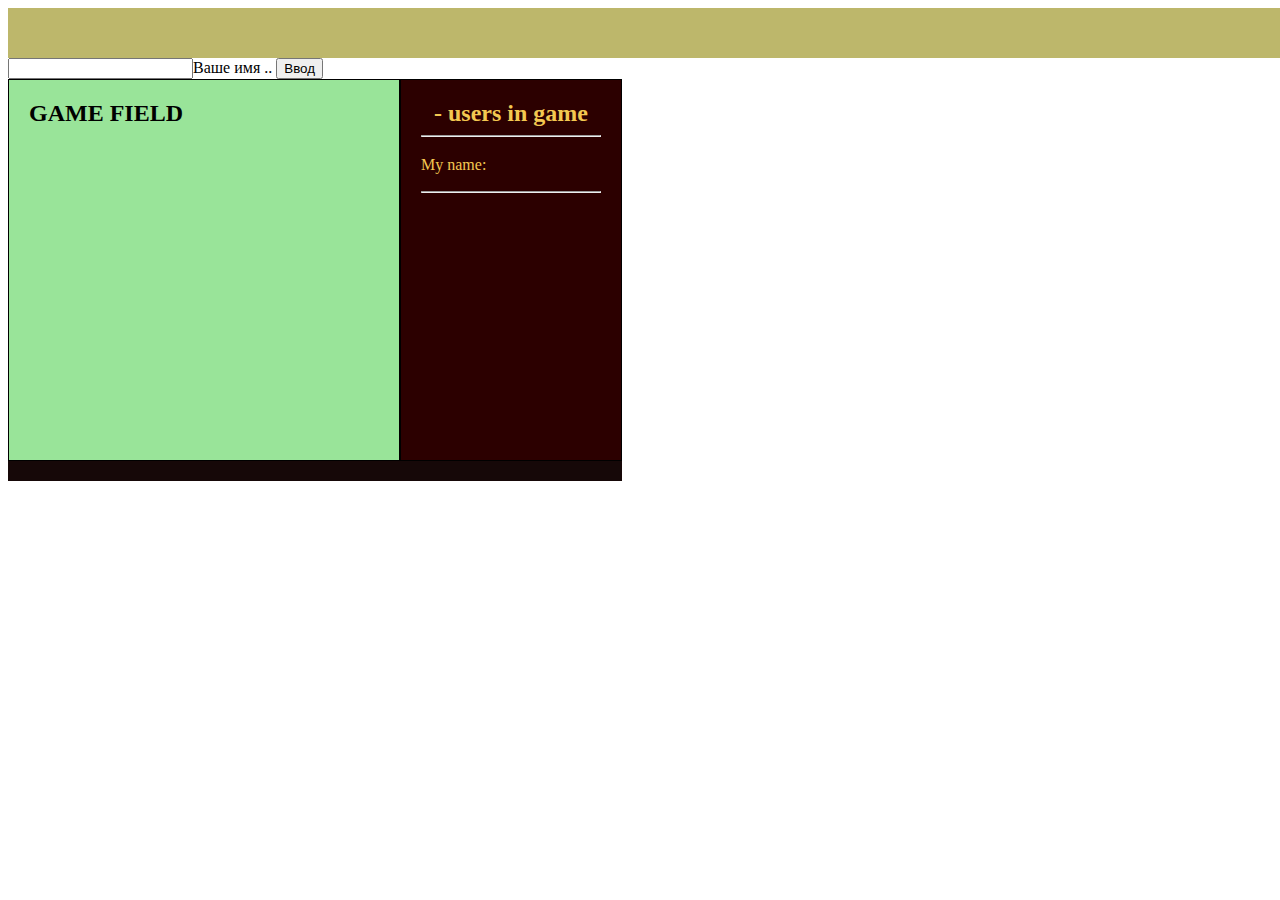
<file: index.html>
<!DOCTYPE html>
<html lang="en">
  <head>
    <meta charset="utf-8" />
    <meta http-equiv="X-UA-Compatible" content="IE=edge" />
    <meta name="viewport" content="width=device-width, initial-scale=1" />

    <link rel="stylesheet" href="./styles.css"/>

    <title>WS game Blocks</title>
  </head>

  <body>
    <div class="error"></div>
    <form id="userNameForm">
      <input type="text" name="name" required
      >Ваше имя ..</input>
      <button type="submit">Ввод</button>
    </form>
    <div class="all">
      <div class="gameField">
        <h2>GAME FIELD</h2>
      </div>
      <div class="usersInGame">
        <h2><span class="numberOfUsers"></span> - users in game</h2><hr/>
        <p class="myname">My name: <span class="name"></span></p>
        <button class="exit hidden" type="button">Выход</button>
        <hr/>
        <div class="inGame"></div>
      </div>
      
    </div>
    <div class="messageField"></div>
  </body>
  <script src="index.js"></script>
</html>
</file>
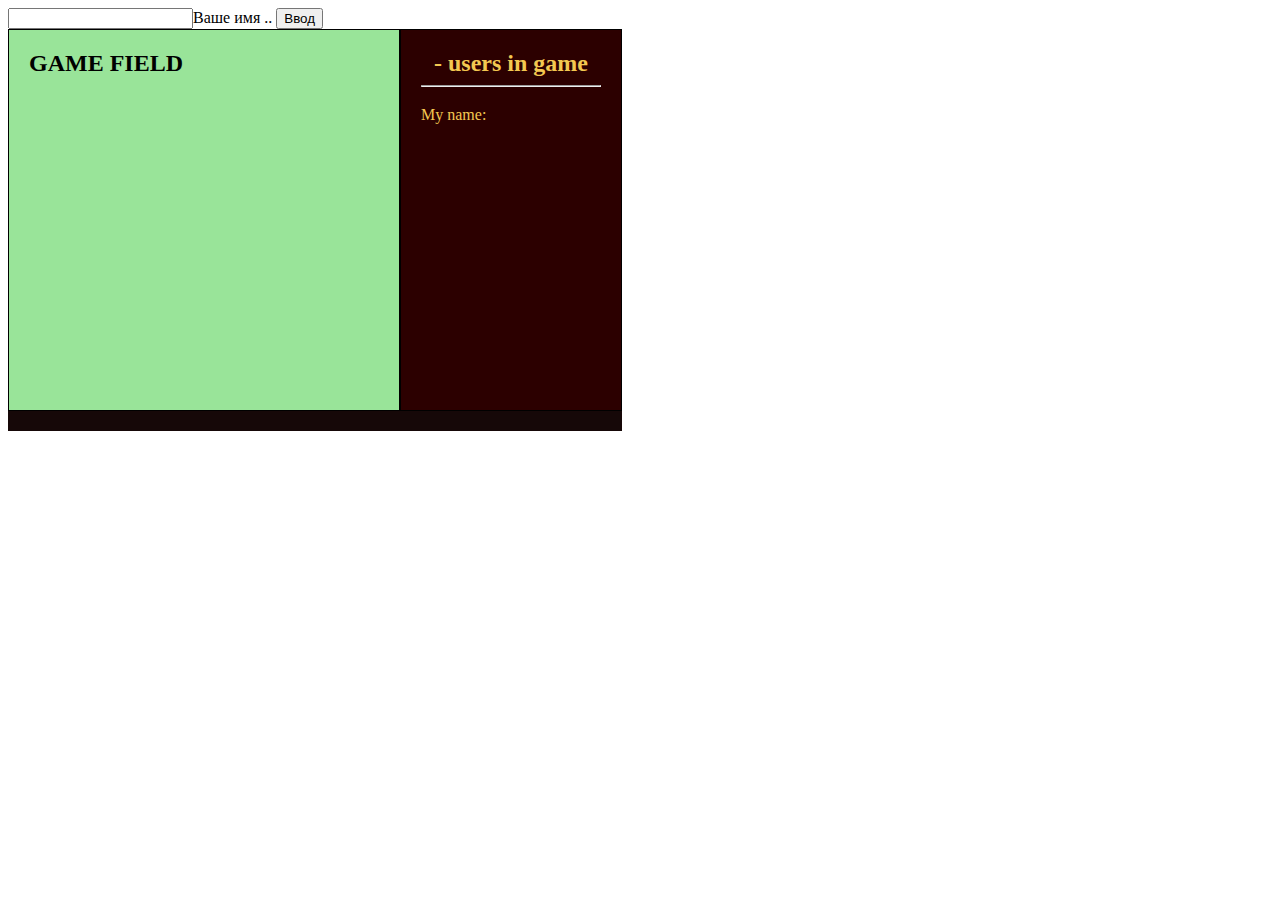
<file: Frontend.html>
<!DOCTYPE html>
<html lang="ru">
  <head>
    <meta charset="UTF-8" />
    <meta http-equiv="X-UA-Compatible" content="IE=edge" />
    <meta name="viewport" content="width=device-width, initial-scale=1.0" />
    <link rel="icon" href="data:;base64,iVBORw0KGgo=" />
    <link rel="stylesheet" href="./styles.css"/>
    <title>WebSocket</title>
  </head>
  <body>
    <form id="userNameForm">
      <input type="text" name="name" required
      >Ваше имя ..</input>
      <button type="submit">Ввод</button>
    </form>
    <div class="all">
      <div class="gameField">
        <h2>GAME FIELD</h2>
      </div>
      <div class="usersInGame">
        <h2><span class="numberOfUsers"></span> - users in game</h2><hr/>
        <p class="myname">My name: <span class="name"></span></p>
        <div class="inGame"></div>
      </div>
      
    </div>
    <div class="messageField"></div>

    <script>
      // const ws = new WebSocket("ws://localhost:1919");
      const ws = new WebSocket("wss://web-socket.onrender.com");
      
      let userName = "";
      const userNameForm = document.getElementById("userNameForm");
      userNameForm.addEventListener("submit", (e) => {
        e.preventDefault();
        // userName = e.target[0].value;
        userName = userNameForm.elements.name.value;
        console.log("userName:", userName);
        document.querySelector(".name").textContent = userName;
        // отправляем на бекенд имя нового юзера
        ws.send(JSON.stringify({newUser: userName}))
        userNameForm.remove(); // удаляем форму
        start();
      });

      function start() {

        // делаем поле игры
        let markup = "";
        for (y = 0; y <=9; y++) {
          for (x = 0; x <=9; x++) {
            markup = `${markup}<div class="position n${y}${x}"></div>`
          }
        }
        document.querySelector(".gameField").innerHTML = markup;

        // начальная позиция игрока
        let myPosition = {y:0, x:0};
        let myColor = "";
        let allUsersData = [];
        
        window.addEventListener("keydown", (e) => {
          switch (e.key) {
            case "ArrowLeft":
              if (myPosition.x === 0) break;
              clearLastPosition(myPosition.y, myPosition.x);
              myPosition.x -=1;
              setPosition(myPosition.y, myPosition.x, myColor);
              ws.send(JSON.stringify({color: myColor, move: {y: myPosition.y, x: myPosition.x}}))
              break;
            case "ArrowRight":
              if (myPosition.x === 9) break;
              clearLastPosition(myPosition.y, myPosition.x);
              myPosition.x +=1;
              setPosition(myPosition.y, myPosition.x, myColor);
              ws.send(JSON.stringify({color: myColor, move: {y: myPosition.y, x: myPosition.x}}))
              break;
            case "ArrowDown":
              if (myPosition.y === 9) break;
              clearLastPosition(myPosition.y, myPosition.x);
              myPosition.y +=1;
              setPosition(myPosition.y, myPosition.x, myColor);
              ws.send(JSON.stringify({color: myColor, move: {y: myPosition.y, x: myPosition.x}}))
              break;
            case "ArrowUp":
              if (myPosition.y === 0) break;
              clearLastPosition(myPosition.y, myPosition.x);
              myPosition.y -=1;
              setPosition(myPosition.y, myPosition.x, myColor);
              ws.send(JSON.stringify({color: myColor, move: {y: myPosition.y, x: myPosition.x}}))
              break;
            break;
          }
        });
        function setPosition(y, x, color) {
          document.querySelector(`.n${y}${x}`).style.backgroundColor = color
        }
        function clearLastPosition (y, x) {
          document.querySelector(`.n${y}${x}`).style.backgroundColor = "rgb(153, 228, 153)";
        }
        // приём сообщения с ws сервера
        const inGame = document.querySelector(".inGame");
        const numberOfUsers = document.querySelector(".numberOfUsers");
        
        const messageField = document.querySelector(".messageField");
        // const newUsers = [];
        
        ws.onmessage = ({data}) => {
          // Если не объект и не массив, то обычное сообщение

          if (data[0] !== "{" & data[0] !== "[") {
            console.log("message:", data);
            messageField.innerHTML = `<p>${data}<p>`
            return
          }

          const incomeData = JSON.parse(data);
          if (Array.isArray(incomeData)) {
            console.log('data is array:', incomeData);
            let markup = "";
            incomeData.forEach( el => {
              markup = `${markup}<p style="color:${el.color}">User - ${el.newUserName}</p>`
            });
            numberOfUsers.textContent = `${incomeData.length}`;
            inGame.innerHTML = markup;
            allUsersData = incomeData;

            const lastObject = incomeData[incomeData.length-1]

            if (lastObject.newUserName === userName) { // если это я ...
              console.log("пришли мои первые данные");
              myPosition = lastObject.position;
              myColor = lastObject.color;
              incomeData.forEach(el => {
                document.querySelector(`.n${el.position.y}${el.position.x}`)
                .style.backgroundColor = el.color;
              })
              return;
            }
            const {newUserName, position, color} = lastObject
            messageField.innerHTML = `Присоединился новый игрок, ${newUserName}`
            document.querySelector(`.n${position.y}${position.x}`).style.backgroundColor = color
          }

          if (incomeData.move) {
            const {color, move} = incomeData;
            messageField.innerHTML = `Игрок двигается ${move.x}, ${move.y}`
              
            setPosition(move.y, move.x, color)
              let x;
              let y;
              allUsersData = allUsersData.map(user => {
                if (user.color === color) {
                  x = user.position.x;
                  y = user.position.y;
                  user.position = {y: move.y, x: move.x}
                }
                return user;
              })
              clearLastPosition(y, x)
            }
        }
      }  
    </script>
  </body>
</html>
</file>
<file: styles.css>
h2 {text-align: center; padding: 0; margin: 0;}
.all {
    display: flex;
    width: 720px;
}
.error {
    margin: 0;
    padding: 10px;
    width: 100%;
    height: 30px;
    background-color: darkkhaki;
}
.gameField {
    display: flex;
    flex-wrap: wrap;

    width: 350px;
    height: 340px;
    
    padding: 20px;
    background-color: rgb(153, 228, 153);
    border: 1px solid black;
}
.usersInGame {
    width: 180px;
    height: 340px;
    padding: 20px;
    background-color: rgb(44, 0, 0);
    color:rgb(243, 200, 81);
    border: 1px solid black;
}
.name {
    padding-left: 10px;
    font-size: larger;
    color:rgb(253, 191, 183)
}
.messageField {
    width: 594px;
    padding: 10px;
    font-size: 20px;
    background-color: rgb(22, 8, 8);
    color: white;
}
.position {
    margin: 1px;
    width: 28px;
    height: 28px;
    border: 1px solid black;
}
.inGame {
    background-color: aquamarine;
}
.hidden {
    display: none;
}
</file>
